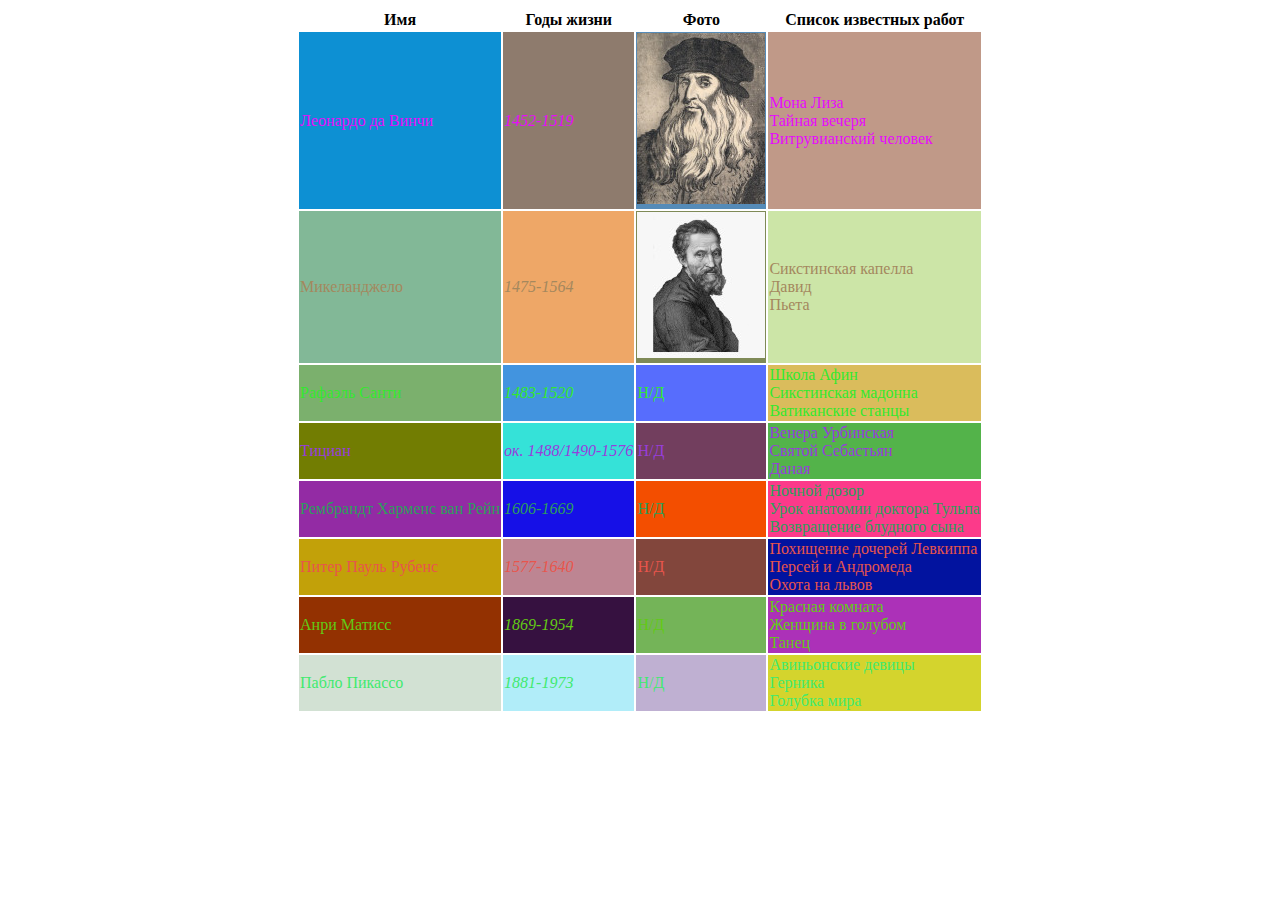
<file: Task1-2/index.html>
<!DOCTYPE html>
<html lang="ru">
  <head>
    <meta charset='utf-8'>
    <meta http-equiv='X-UA-Compatible' content='IE=edge'>
    <title>ДЗ №1: Таблица с художниками</title>
    <meta name='viewport' content='width=device-width, initial-scale=1'>
    <link rel="stylesheet" href="style.css"/>
  </head>
  <body>
    <div class="col w-full h-full">
      <div class="row w-full justify-center">
        <table
          id="main-table"
          class="table"
        >
          <thead>
            <tr>
              <th>Имя</th>
              <th>Годы жизни</th>
              <th>Фото</th>
              <th>Список известных работ</th>
            </tr>
          </thead>
          <tbody id="main-table-tbody">
          </tbody>
        </table>
      </div>
    </div>

    <script>
      class TableManager {
        static _instance = null;
        TABLE_ID = 'main-table';
        TBODY_ID = 'main-table-tbody';
        COLS = [
          { key: 'name' },
          { key: 'years', is_cursive: true },
          { key: 'image', type: 'img' },
          { key: 'works', type: 'array' }
        ];

        /**
         * @type {HTMLTableElement|null}
         * @private
         */
        _table = null;

        /**
         *
         * @type {HTMLElement|null}
         * @private
         */
        _tbody = null;

        _artists = [
          {
            name: 'Леонардо да Винчи',
            years: '1452-1519',
            works: ['Мона Лиза', 'Тайная вечеря', 'Витрувианский человек'],
            image: {
              src: 'assets/images/Portrait-Leonardo-da-Vinci.jpg',
              alt: 'Leonardo-da-Vinci',
            }
          },
          {
            name: 'Микеланджело',
            years: '1475-1564',
            works: ['Сикстинская капелла', 'Давид', 'Пьета'],
            image: {
              src: 'assets/images/michelangelo.jpg',
              alt: 'Michelangelo'
            }
          },
          {
            name: 'Рафаэль Санти',
            years: '1483-1520',
            works: ['Школа Афин', 'Сикстинская мадонна', 'Ватиканские станцы']
          },
          {
            name: 'Тициан',
            years: 'ок. 1488/1490-1576',
            works: ['Венера Урбинская', 'Святой Себастьян', 'Даная']
          },
          {
            name: 'Рембрандт Харменс ван Рейн',
            years: '1606-1669',
            works: ['Ночной дозор', 'Урок анатомии доктора Тульпа', 'Возвращение блудного сына']
          },
          {
            name: 'Питер Пауль Рубенс',
            years: '1577-1640',
            works: ['Похищение дочерей Левкиппа', 'Персей и Андромеда', 'Охота на львов']
          },
          {
            name: 'Анри Матисс',
            years: '1869-1954',
            works: ['Красная комната', 'Женщина в голубом', 'Танец']
          },
          {
            name: 'Пабло Пикассо',
            years: '1881-1973',
            works: ['Авиньонские девицы', 'Герника', 'Голубка мира']
          }
        ];

        static getInstance() {
          if (!TableManager._instance) {
            TableManager._instance = new TableManager();
          }

          return TableManager._instance;
        }

        renderData() {
          this._table = document.getElementById(this.TABLE_ID);
          this._tbody = document.getElementById(this.TBODY_ID);

          /** @type {string[]|string|number} */
          let colVal;

            /** @type {HTMLTableRowElement} */
          let row;

          /** @type {HTMLTableCellElement} */
          let cell;

          /** @type {HTMLImageElement} */
          let img;

          this._artists.forEach(artist => {
            row = document.createElement('tr');
            row.style.color = this._genHexColor();

            this.COLS.forEach(col => {
                cell = document.createElement('td');

                colVal = artist[col.key] || null;
                if (!colVal) {
                  // NO-DATA
                  cell.innerHTML = 'Н/Д';
                  cell.style.backgroundColor = this._genHexColor();
                  row.append(cell);
                  return;
                }

                if (Array.isArray(colVal) && col.type === 'array') {
                    colVal = colVal.join('<br />');
                }

                if (col.type === 'img') {
                    console.log('colVal=', colVal);
                  img = document.createElement('img');
                  img.alt = colVal.alt || 'image';
                  img.src = colVal.src;
                  cell.append(img);
                } else {
                  cell.innerHTML = colVal;

                  if (col.is_cursive) {
                      cell.style.fontStyle = 'italic';
                  }
                }

                cell.style.backgroundColor = this._genHexColor();

                row.append(cell);
            });

            this._tbody.append(row);
          });
        }

        _genHexColor() {
          const hexDigits = '0123456789ABCDEF';
          let color = '#';

          for (let i = 0; i < 6; i++) {
              color += hexDigits[Math.floor(Math.random() * 16)];
          }

          return color;
        }
      }

      window.onload = () => {
        TableManager.getInstance().renderData();
      };
    </script>
  </body>
</html>
</file>
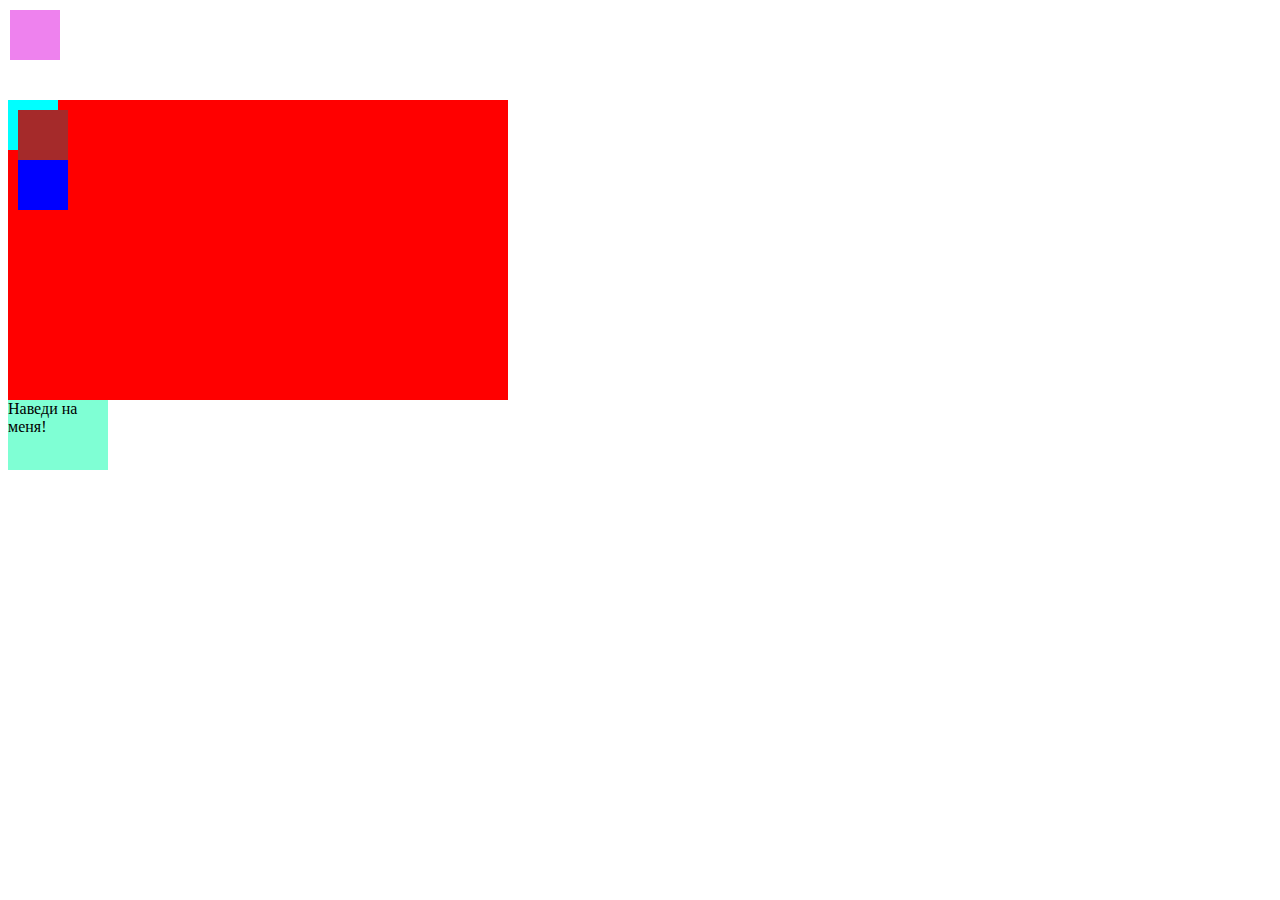
<file: Task3/index.html>
<!DOCTYPE html>
<html lang="en">
<head>
    <meta charset="UTF-8">
    <meta name="viewport" content="width=device-width, initial-scale=1.0">
    <title>Document</title>
    <link rel="stylesheet" href="style.css">
</head>
<body>
    <div class="container-1">
        <div class="child-1"></div>
        <div class="child-2"></div>
        <div class="child-3"></div>
        <div class="child-4"></div>
    </div>

    <div class="button">Наведи на меня!</div>
</body>
</html>
</file>
<file: Task1-2/style.css>
.flex {
    display: flex;
}

.row {
    display: flex;
    flex-direction: row;
}

.col {
    display: flex;
    flex-direction: column;
}

.w-full {
    width: 100%;
}

.h-full {
    height: 100%;
}

.justify-center {
    justify-content: center;
}
</file>
<file: Task3/style.css>
.container-1 {
    width: 500px;
    height: 300px;
    background-color: red;
    position: relative;
    margin-top: 100px;
}

.child-1 {
    width: 50px;
    height: 50px;
    background-color: aqua;
    position: static;
}

.child-2 {
    width: 50px;
    height: 50px;
    background-color: blue;
    position: relative;
    left: 10px;
    top: 10px;
}

.child-3 {
    width: 50px;
    height: 50px;
    background-color: brown;
    position: absolute;
    left: 10px;
    top: 10px;
}


.child-4 {
    width: 50px;
    height: 50px;
    background-color: violet;
    position: fixed;
    left: 10px;
    top: 10px;
}

.button {
    background-color: aquamarine;
    height: 70px;
    width: 100px;
}

.button:hover {
    background-color: blue;
}

.button:active {
    background-color: red;
}
</file>
